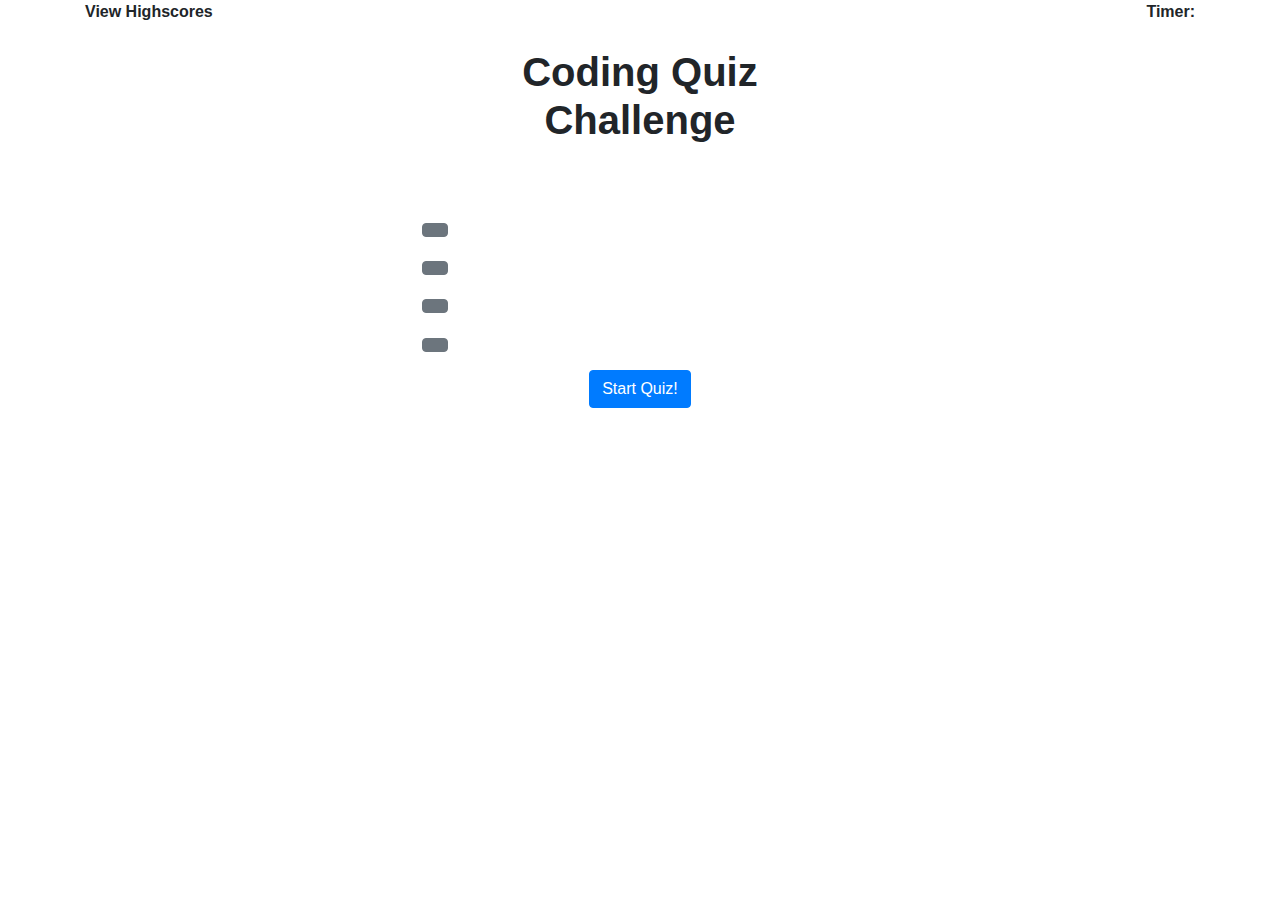
<file: index.html>
<!doctype html>
<html lang="en">
  <head>
    <!-- Required meta tags -->
    <meta charset="utf-8">
    <meta name="viewport" content="width=device-width, initial-scale=1, shrink-to-fit=no">

    <!-- Bootstrap CSS -->
    <link rel="stylesheet" href="https://stackpath.bootstrapcdn.com/bootstrap/4.4.1/css/bootstrap.min.css" integrity="sha384-Vkoo8x4CGsO3+Hhxv8T/Q5PaXtkKtu6ug5TOeNV6gBiFeWPGFN9MuhOf23Q9Ifjh" crossorigin="anonymous">

    <title>Code Quiz</title>
  </head>
  <body>
      <div id="test"></div>
    <div class="container">
        <div class="row">
            <div class="col-10 font-weight-bolder">
            <div id="highScoreHolder">View Highscores</div>
            </div>
            <div class="col-2 font-weight-bolder text-right">
                <div id="timerText">Timer: </div>
            </div>
        </div>
    </div>

    <div class="highscoreContainer col-12 text-left">
        
    </div>
    <br>
    <h1>
    <div class="titleContainer">
        <div class="row">
            <div class="col-4"></div>
            <div class="col-4 font-weight-bolder text-center">
                <div id="questionField">Coding Quiz Challenge</div>
            </div>
            <div class="col-4"></div>
        </div>
    </div>
    </h1>
    <h2>
            <div class="row">
                    <div class="col-4"></div>
                    <div class="col-4 font-weight-bolder text-center">
                        <div id="scoreText"></div>
                    </div>
                    <div class="col-4"></div>
                </div>
    </h2>
    <br>
    <br>
    <h2>
    <div class="choicesContainer">
        <div class="row">
            <div class="col-4"></div>
            <div id="col-4-field1"><button type="button" class="btn btn-secondary"></button></div>
            <div class="col-4"></div>
        </div>
        <div class="row">
                <div class="col-4"></div>
                <div id="col-4-field2"><button type="button" class="btn btn-secondary"></button></div>
                <div class="col-4"></div>
            </div>
        <div class="row">
            <div class="col-4"></div>
            <div id="col-4-field3"><button type="button" class="btn btn-secondary"></button></div>
            <div class="col-4"></div>
        </div>
        <div class="row">
            <div class="col-4"></div>
            <div id="col-4-field4"><button type="button" class="btn btn-secondary"></button></div>
            <div class="col-4"></div>
        </div>
        
    </div>
    </h2>
    <div class ="startButtonContainer">
        <div class="row">
        <div class="col-4"></div>
        <div class="col-4 text-center"><button type="button" class="btn btn-primary">Start Quiz!</button> </div>
        <div class="col-4"></div>
    </div>
    </div>
    

    






    <script src="https://code.jquery.com/jquery-3.4.1.slim.min.js" integrity="sha384-J6qa4849blE2+poT4WnyKhv5vZF5SrPo0iEjwBvKU7imGFAV0wwj1yYfoRSJoZ+n" crossorigin="anonymous"></script>
    <script src="https://cdn.jsdelivr.net/npm/popper.js@1.16.0/dist/umd/popper.min.js" integrity="sha384-Q6E9RHvbIyZFJoft+2mJbHaEWldlvI9IOYy5n3zV9zzTtmI3UksdQRVvoxMfooAo" crossorigin="anonymous"></script>
    <script src="https://stackpath.bootstrapcdn.com/bootstrap/4.4.1/js/bootstrap.min.js" integrity="sha384-wfSDF2E50Y2D1uUdj0O3uMBJnjuUD4Ih7YwaYd1iqfktj0Uod8GCExl3Og8ifwB6" crossorigin="anonymous"></script>
    <script src="quizJavascript.js"></script>
</body>
</html>
</file>
